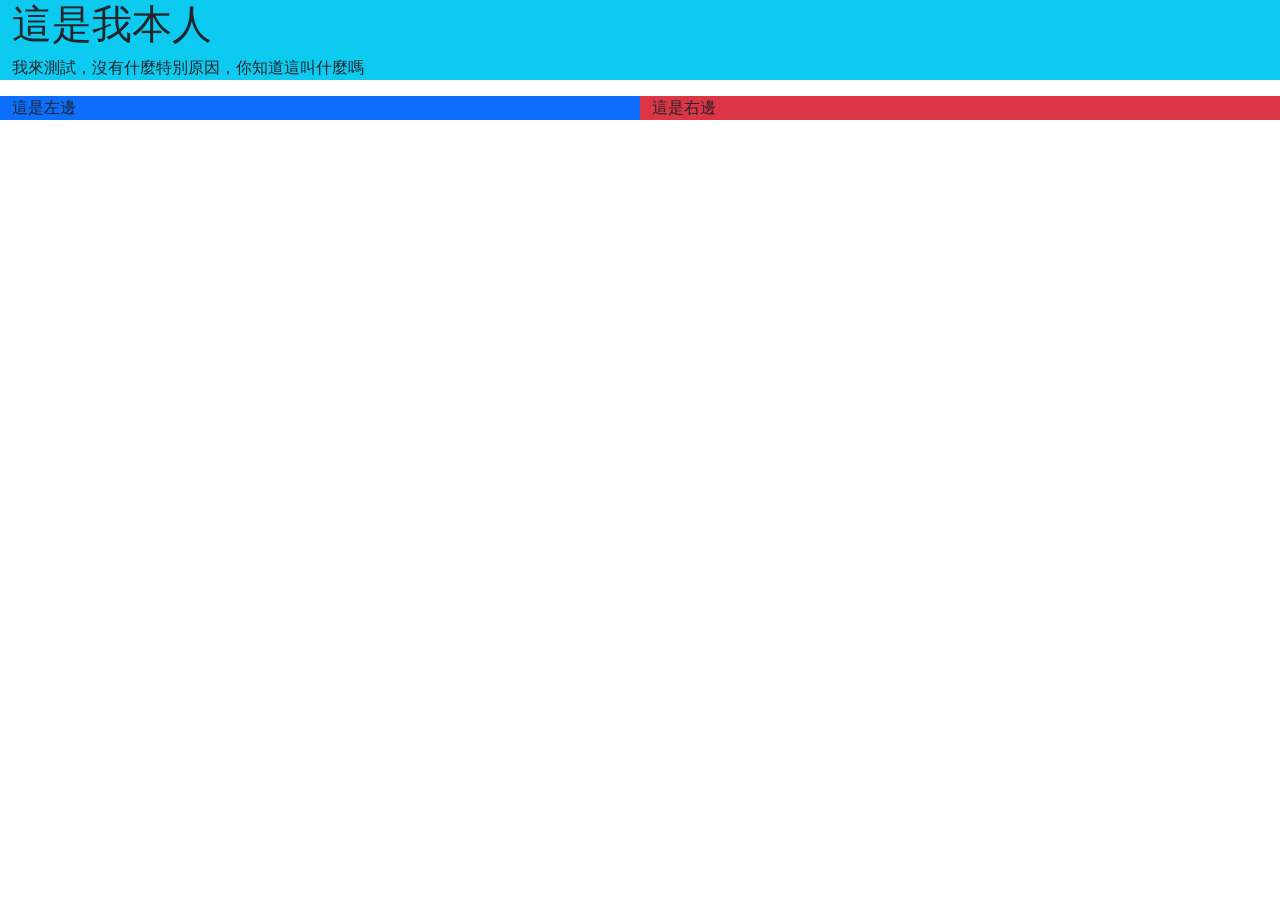
<file: newbt5.html>
<!DOCTYPE html>
<html lang="zh-TW">
<head>
    <meta charset="UTF-8">
    <meta name="viewport" content="width=device-width, initial-scale=1.0">
    <title>A114070032 BootStrap測試</title>
    <!-- CSS only -->
    <link href="https://cdn.jsdelivr.net/npm/bootstrap@5.1.1/dist/css/bootstrap.min.css" rel="stylesheet" integrity="sha384-F3w7mX95PdgyTmZZMECAngseQB83DfGTowi0iMjiWaeVhAn4FJkqJByhZMI3AhiU" crossorigin="anonymous">
    <!-- JavaScript Bundle with Popper -->
    <script src="https://cdn.jsdelivr.net/npm/bootstrap@5.1.1/dist/js/bootstrap.bundle.min.js" integrity="sha384-/bQdsTh/da6pkI1MST/rWKFNjaCP5gBSY4sEBT38Q/9RBh9AH40zEOg7Hlq2THRZ" crossorigin="anonymous"></script>
</head>
<body>
    <div class="container-fluid bg-info">
        <h1>這是我本人</h1>
        <p>我來測試，沒有什麼特別原因，你知道這叫什麼嗎</p>
    </div>
    <div class="container-fluid bg-info">
        <div class="row">
            <div class="col-sm-6 bg-primary">
                <hi>這是左邊</hi>
            </div>
            <div class="col-sm-6 bg-danger">
                <hi>這是右邊</hi>
            </div>
        </div>
    </div>
</body>
</html>
</file>
